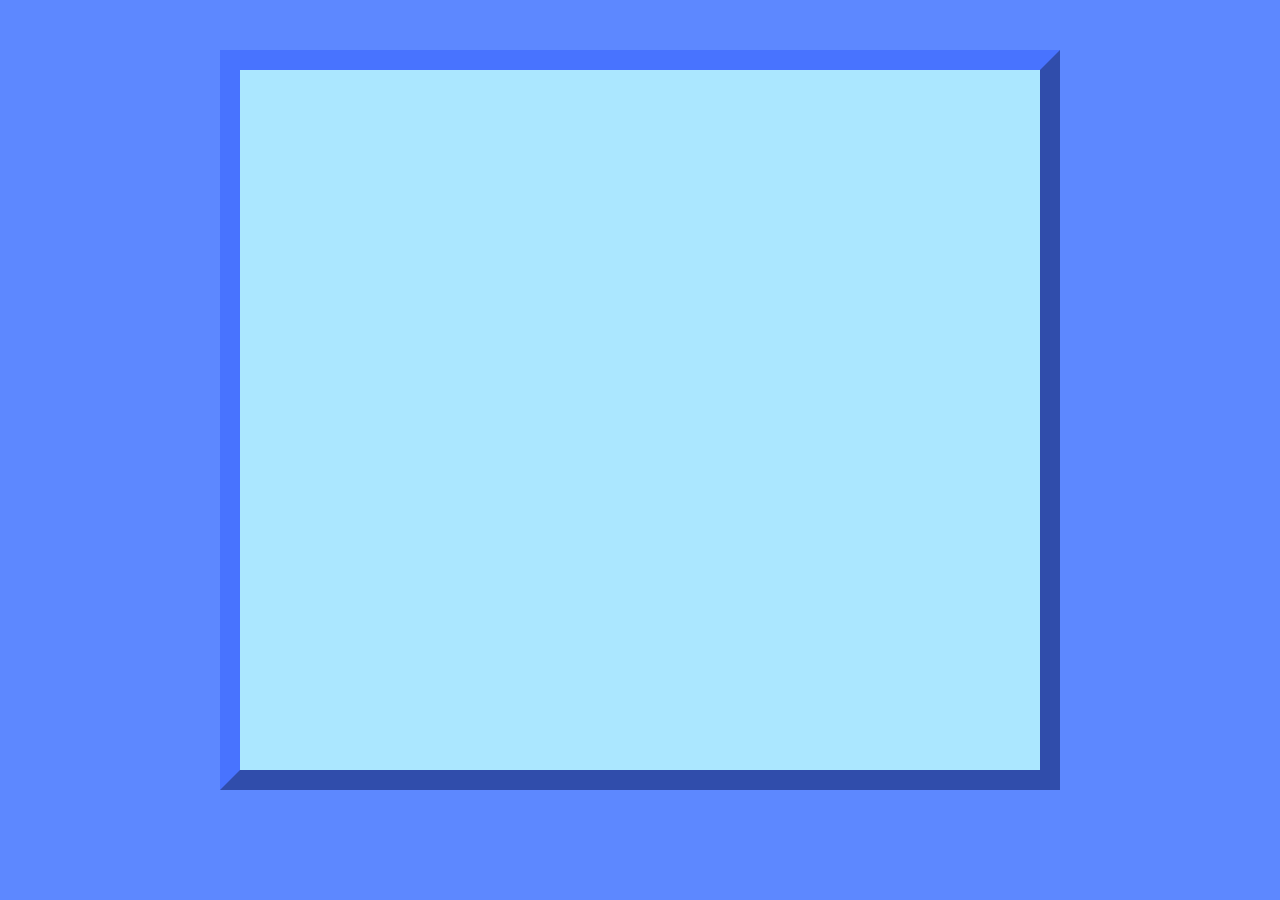
<file: fishing.html>
<html lang="en">
<head>
    <link rel="preconnect" href="https://fonts.googleapis.com">
    <link rel="preconnect" href="https://fonts.gstatic.com" crossorigin>
    <link href="https://fonts.googleapis.com/css2?family=Roboto:ital,wght@0,100..900;1,100..900&display=swap" rel="stylesheet">
    <meta charset="UTF-8">
    <script src="fishing.js" defer></script>
    <link rel="stylesheet" type="text/css" href="fishing.css">
    <meta name="viewport" content="width=device-width, initial-scale=1.0">
    <title>Document</title>
</head>
<body>

<div id="container">
<div id="menu"></div>

    <div id="fishing-back">
        <div id="fishing-bar"></div>
        <img id="fish" src="Fish2.jpg" data-timer="40" data-momentum="0"></img>
    </div>
    
    <div id="progress-bar">
        <div id="progress-fill"></div>
    </div>

<img src="Dave blunts.jpg" id="Char"></img>
<img id="click" src="Click.png"></img>
</div>
    
</body>
</html>
</file>
<file: fishing.css>
body {
font-family: "Roboto", sans-serif;
background-color: rgb(93, 136, 255);

background-size: 600px;
}
#container {
width: 800px;
height: 700px;
background-color: rgb(171, 231, 255);

margin: 0 auto;
margin-top: 50px;
position: relative;
border: 20px outset rgb(72, 115, 255);
}
#menu {
display: none;
width: 600px;
height: 500px;
background-color: rgb(211, 211, 211);
left: calc(50% - 315px);
top: 50px;
position: absolute;
border: 15px inset rgb(138, 138, 138);
z-index: 99;
}
#fishing-back {
position: absolute;
width: 70px;
border: 7px solid rgb(107, 102, 82);
border-radius: 7px;
height: 600px;
background-color: rgb(255, 220, 155);
background: linear-gradient(180deg,rgba(255, 220, 155, 1) 0%, rgba(255, 211, 77, 1) 100%);
margin-left: 30px;
top: 30px;
padding: 0px;
}
#fishing-bar {
width: 62px;
height: 70px;
background-color: rgb(142, 253, 68);
border: 4px solid rgb(82, 223, 82);
border-radius: 5px;
position: absolute;
bottom: 0px;
}
#fish {
width: 55px;
position: absolute;
left: 7.5px;
height: 50px;
bottom: 300px;
}
.Animate {
width: 60px;
position: absolute;
height: 50px;
}
#progress-bar {
position: absolute;
width: 350px;
height: 30px;
bottom: 20px;
left: 200px;
background-color: rgb(119, 119, 119);
padding: 10px;
border-radius: 7px;
}

#progress-fill {
width: 100%;
height: 100%;
background-color: rgb(255, 58, 58);
}
img {
pointer-events: none;
user-select: none;
}
#click {
display: none;
position: absolute;
left: 50px;
bottom: 0px;
}
#Char {
position: absolute;
display: none;
width: 150px;
height: 150px;
}
</file>
